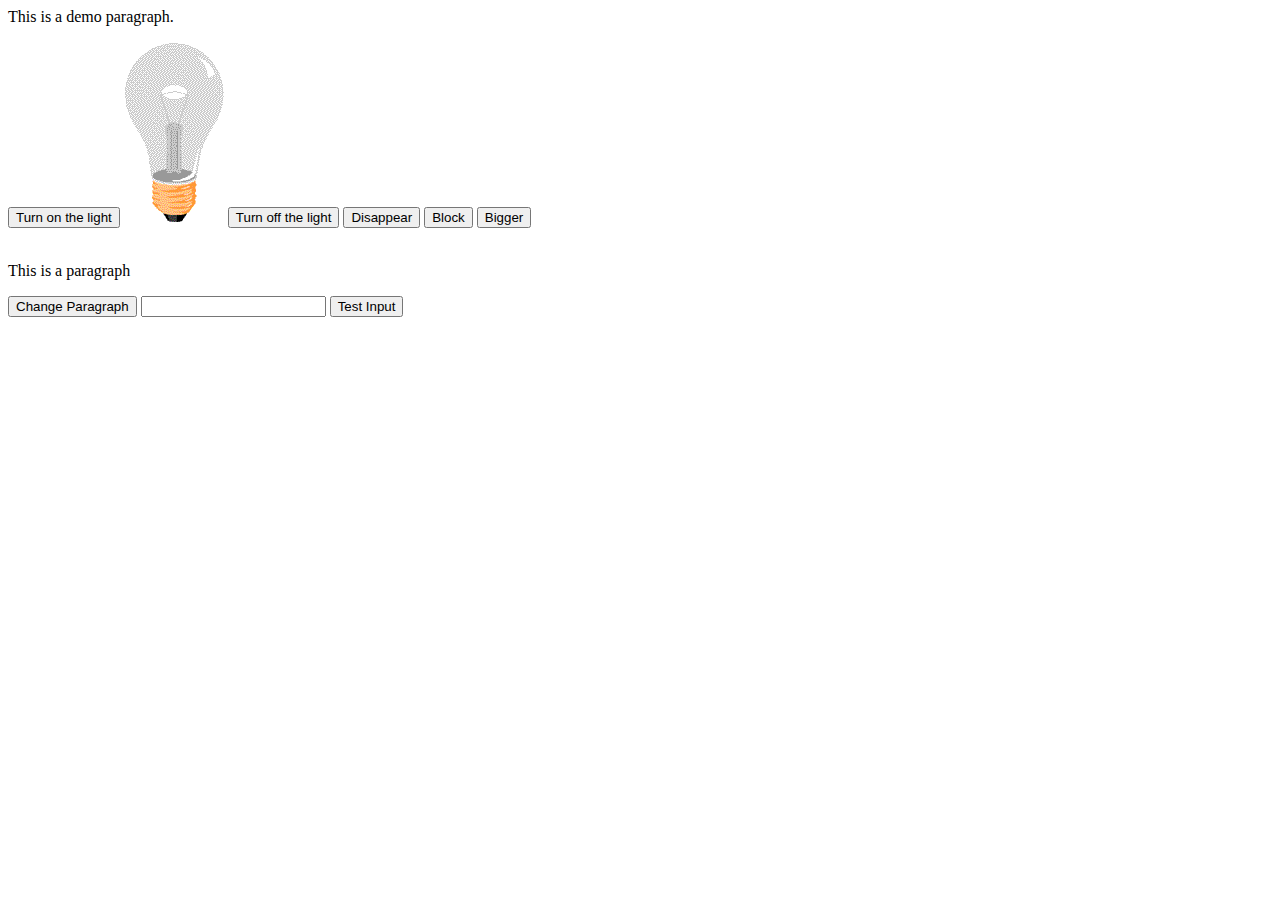
<file: index.html>
<html lang="en">

<head>
    <script src="script.js"></script>
    <meta charset="UTF-8">
    <meta http-equiv="X-UA-Compatible" content="IE=edge">
    <meta name="viewport" content="width=device-width, initial-scale=1.0">
    <title>Document</title>
</head>
<body id="demo3">
    <p id="demo2"></p>
    <p id="demo">This is a demo paragraph.</p>
    <button onclick = 'document.getElementById("myImage").src = "./img/pic_bulbon.gif"'>
    Turn on the light       
    </button>

    <img id = "myImage" src="./img/pic_bulboff.gif" style="width:100px">

    <button onclick = 'document.getElementById("myImage").src = "./img/pic_bulboff.gif"'>
    Turn off the light       
    </button>

    <button onclick = 'document.getElementById("myImage").style.display = "none"'>
    Disappear
    </button>

    <button onclick = 'document.getElementById("myImage").style.display = "block"'>
    Block
    </button>

    <button id="size" onclick="sizeBigger()">Bigger</button>
    
    <br><br>
    
    <p id="demo2">This is a paragraph</p>
    <button id="change" onclick="changePhrase()">Change Paragraph</button>

    <input id="id1" type="text">
    <button type="button" onclick="catchError()">Test Input</button>
    <p id="id2"></p>
    
</body>
</html>
</file>
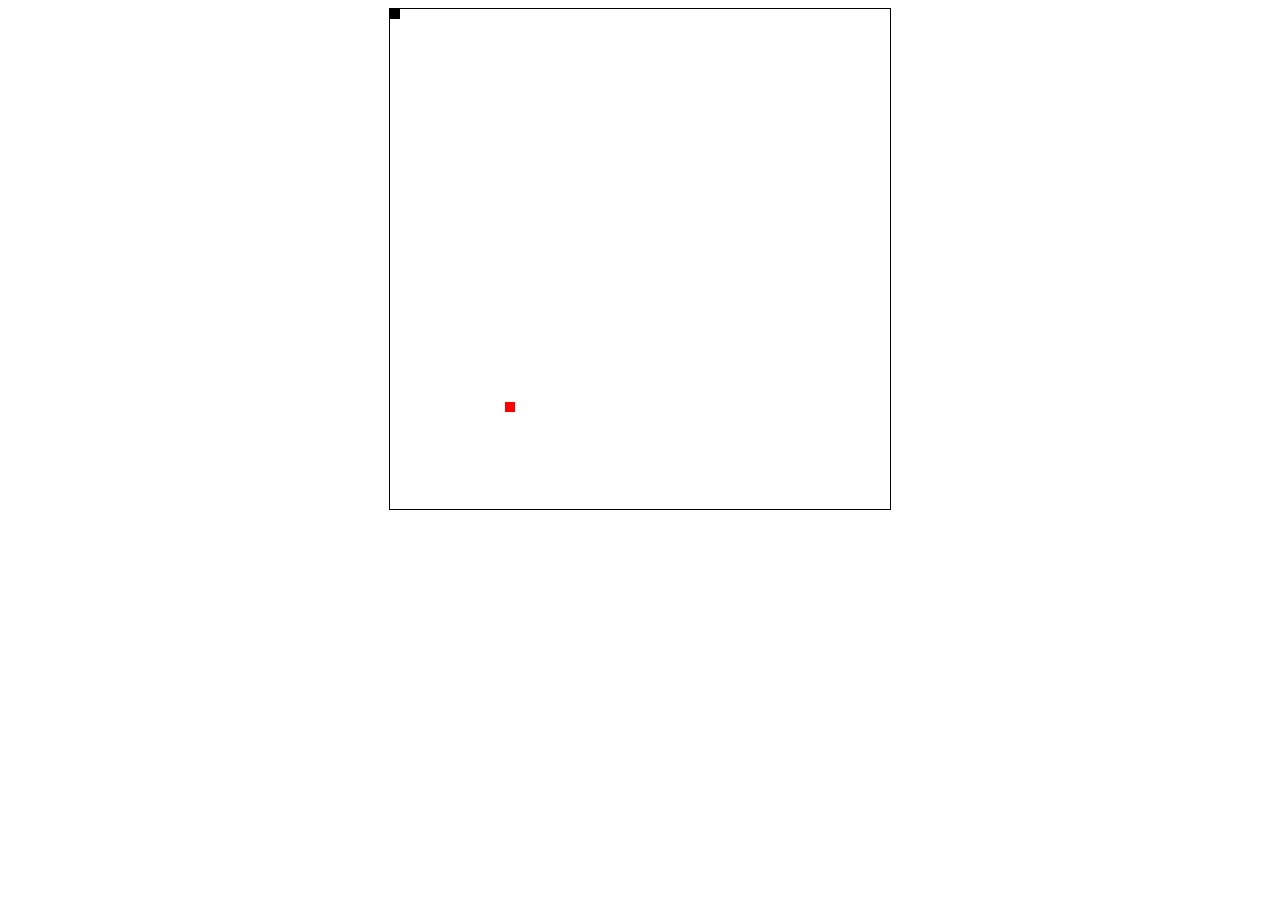
<file: snake.html>
<!DOCTYPE html>
<html>
  <head>
    <style>
      #game {
        width: 500px;
        height: 500px;
        margin: 0 auto;
        position: relative;
        border: 1px solid black;
      }
      #snake {
        width: 10px;
        height: 10px;
        position: absolute;
        top: 0;
        left: 0;
        background-color: black;
      }
      #food {
        width: 10px;
        height: 10px;
        position: absolute;
        background-color: red;
      }
    </style>
  </head>
  <body>
    <div id="game">
      <div id="snake"></div>
      <div id="food"></div>
    </div>
    <script>
      const snake = document.getElementById("snake");
      const food = document.getElementById("food");
      let snakeSize = 1;

      document.addEventListener("keydown", moveSnake);
      food.style.top = Math.floor(Math.random() * 490) + "px";
      food.style.left = Math.floor(Math.random() * 490) + "px";

      function moveSnake(e) {
        switch (e.keyCode) {
          case 38: //up arrow key
            snake.style.top = snake.offsetTop - 10 + "px";
            break;
          case 40: //down arrow key
            snake.style.top = snake.offsetTop + 10 + "px";
            break;
          case 37: //left arrow key
            snake.style.left = snake.offsetLeft - 10 + "px";
            break;
          case 39: //right arrow key
            snake.style.left = snake.offsetLeft + 10 + "px";
            break;
        }
        if (snake.offsetLeft === food.offsetLeft && snake.offsetTop === food.offsetTop) {
          food.style.top = Math.floor(Math.random() * 490) + "px";
          food.style.left = Math.floor(Math.random() * 490) + "px";
          snakeSize++;
          snake.style.width = 10 * snakeSize + "px";
          snake.style.height = 10 * snakeSize + "px";
        }
      }
    </script>
  </body>
</html>
</file>
